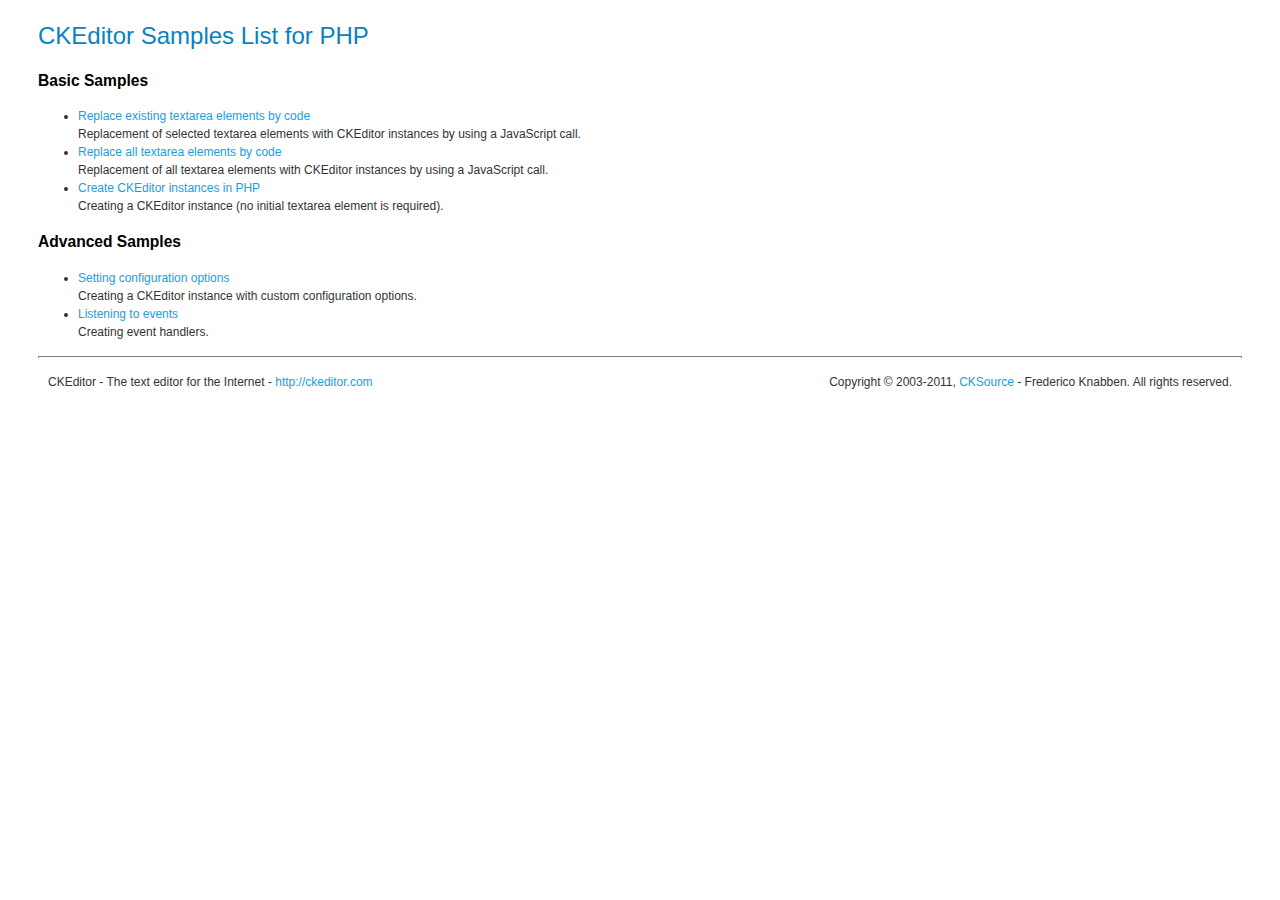
<file: docroot/sites/all/libraries/ckeditor/_samples/php/index.html>
<!DOCTYPE html PUBLIC "-//W3C//DTD XHTML 1.0 Transitional//EN" "http://www.w3.org/TR/xhtml1/DTD/xhtml1-transitional.dtd">
<!--
Copyright (c) 2003-2011, CKSource - Frederico Knabben. All rights reserved.
For licensing, see LICENSE.html or http://ckeditor.com/license
-->
<html xmlns="http://www.w3.org/1999/xhtml">
<head>
  <meta content="text/html; charset=utf-8" http-equiv="content-type" />
	<title>CKEditor Samples &mdash; PHP Integration</title>
	<link type="text/css" rel="stylesheet" href="../sample.css" />
</head>
<body>
	<h1 class="samples">
		CKEditor Samples List for PHP
	</h1>
	<h2 class="samples">
		Basic Samples
	</h2>
	<ul class="samples">
		<li><a class="samples" href="replace.php">Replace existing textarea elements by code</a><br />
		Replacement of selected textarea elements with CKEditor instances by using a JavaScript call.</li>
		<li><a class="samples" href="replaceAll.php">Replace all textarea elements by code</a><br />
		Replacement of all textarea elements with CKEditor instances by using a JavaScript call.</li>
		<li><a class="samples" href="standalone.php">Create CKEditor instances in PHP</a><br />
		Creating a CKEditor instance (no initial textarea element is required).</li>
	</ul>
	<h2 class="samples">
		Advanced Samples
	</h2>
	<ul class="samples">
		<li><a class="samples" href="advanced.php">Setting configuration options</a><br />
		Creating a CKEditor instance with custom configuration options.</li>
		<li><a class="samples" href="events.php">Listening to events</a><br />
		Creating event handlers.
		</li>
	</ul>
	<div id="footer">
		<hr />
		<p>
			CKEditor - The text editor for the Internet - <a class="samples" href="http://ckeditor.com/">http://ckeditor.com</a>
		</p>
		<p id="copy">
			Copyright &copy; 2003-2011, <a class="samples" href="http://cksource.com/">CKSource</a> - Frederico Knabben. All rights reserved.
		</p>
	</div>
</body>
</html>
</file>
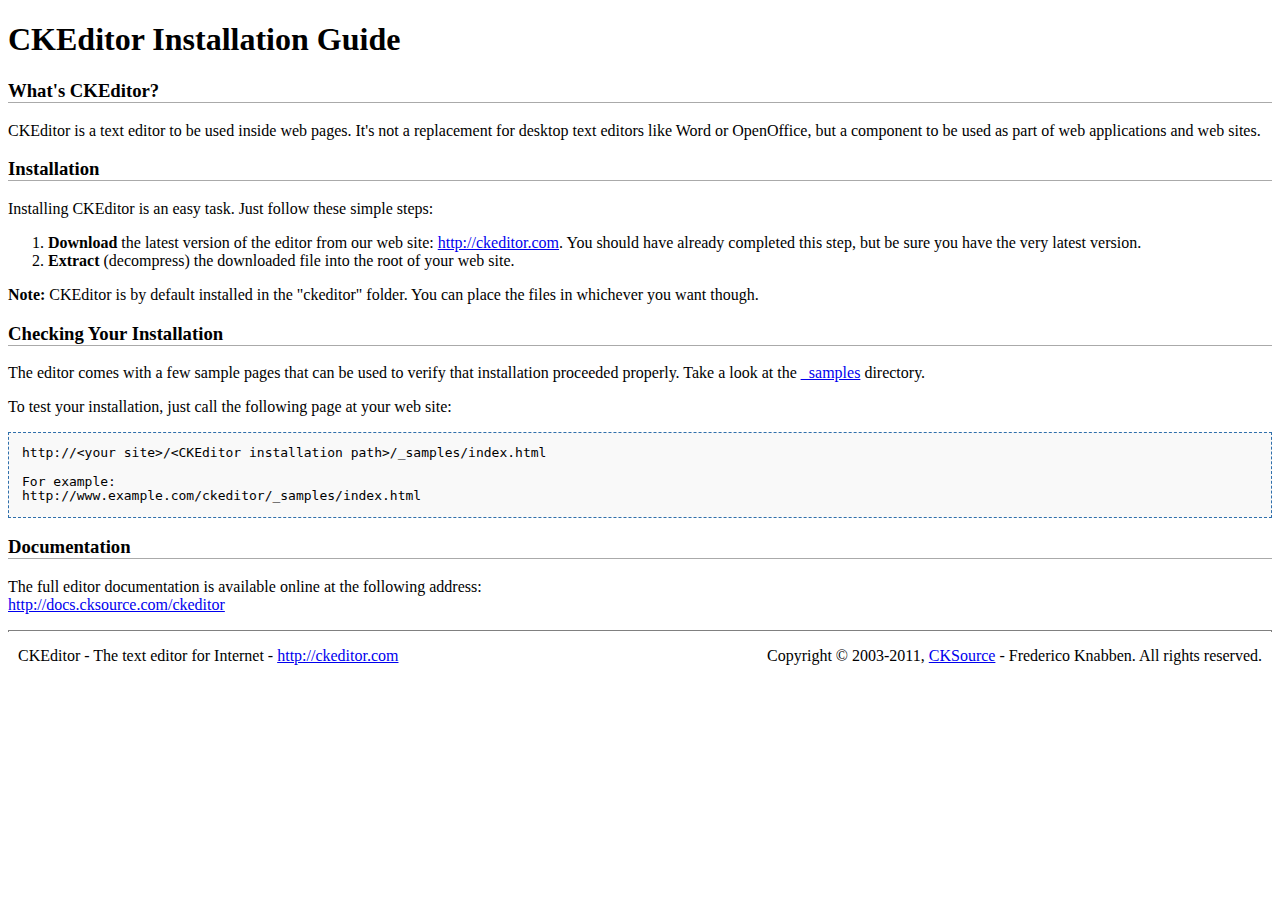
<file: docroot/sites/all/libraries/ckeditor/INSTALL.html>
<!DOCTYPE html PUBLIC "-//W3C//DTD XHTML 1.0 Transitional//EN" "http://www.w3.org/TR/xhtml1/DTD/xhtml1-transitional.dtd">
<!--
Copyright (c) 2003-2011, CKSource - Frederico Knabben. All rights reserved.
For licensing, see LICENSE.html or http://ckeditor.com/license
-->
<html xmlns="http://www.w3.org/1999/xhtml">
<head>
	<title>Installation Guide - CKEditor</title>
	<meta http-equiv="content-type" content="text/html; charset=utf-8" />
	<style type="text/css">
		h3
		{
			border-bottom: 1px solid #AAAAAA;
		}
		pre
		{
			background-color: #F9F9F9;
			border: 1px dashed #2F6FAB;
			padding: 1em;
			line-height: 1.1em;
		}
		#footer hr
		{
			margin: 10px 0 15px 0;
			height: 1px;
			border: solid 1px gray;
			border-bottom: none;
		}
		#footer p
		{
			margin: 0 10px 10px 10px;
			float: left;
		}
		#footer #copy
		{
			float: right;
		}
	</style>
</head>
<body>
	<h1>
		CKEditor Installation Guide</h1>
	<h3>
		What&#39;s CKEditor?</h3>
	<p>
		CKEditor is a text editor to be used inside web pages. It&#39;s not a replacement
		for desktop text editors like Word or OpenOffice, but a component to be used as
		part of web applications and web sites.</p>
	<h3>
		Installation</h3>
	<p>
		Installing CKEditor is an easy task. Just follow these simple steps:</p>
	<ol>
		<li><strong>Download</strong> the latest version of the editor from our web site: <a
			href="http://ckeditor.com">http://ckeditor.com</a>. You should have already completed
			this step, but be sure you have the very latest version.</li>
		<li><strong>Extract</strong> (decompress) the downloaded file into the root of your
			web site.</li>
	</ol>
	<p>
		<strong>Note:</strong> CKEditor is by default installed in the &quot;ckeditor&quot;
		folder. You can place the files in whichever you want though.</p>
	<h3>
		Checking Your Installation
	</h3>
	<p>
		The editor comes with a few sample pages that can be used to verify that installation
		proceeded properly. Take a look at the <a href="_samples">_samples</a> directory.</p>
	<p>
		To test your installation, just call the following page at your web site:</p>
	<pre>
http://&lt;your site&gt;/&lt;CKEditor installation path&gt;/_samples/index.html

For example:
http://www.example.com/ckeditor/_samples/index.html</pre>
	<h3>
		Documentation</h3>
	<p>
		The full editor documentation is available online at the following address:<br />
		<a href="http://docs.cksource.com/ckeditor">http://docs.cksource.com/ckeditor</a></p>
	<div id="footer">
		<hr />
		<p>
			CKEditor - The text editor for Internet - <a href="http://ckeditor.com/">http://ckeditor.com</a>
		</p>
		<p id="copy">
			Copyright &copy; 2003-2011, <a href="http://cksource.com/">CKSource</a> - Frederico
			Knabben. All rights reserved.
		</p>
	</div>
</body>
</html>
</file>
<file: docroot/sites/all/libraries/ckeditor/_samples/sample.css>
/*
Copyright (c) 2003-2011, CKSource - Frederico Knabben. All rights reserved.
For licensing, see LICENSE.html or http://ckeditor.com/license
*/

html, body, h1, h2, h3, h4, h5, h6, div, span, blockquote, p, address, form, fieldset, img, ul, ol, dl, dt, dd, li, hr, table, td, th, strong, em, sup, sub, dfn, ins, del, q, cite, var, samp, code, kbd, tt, pre {
	line-height: 1.5em;
}

body {
	padding:10px 30px;
}

input, textarea, select, option, optgroup, button, td, th {
	font-size: 100%;
}

pre,
code,
kbd,
samp,
tt{
  font-family: monospace,monospace;
  font-size: 1em;
}

h1.samples {
  color:#0782C1;
  font-size:200%;
  font-weight:normal;
  margin: 0;
  padding: 0;
}

h2.samples {
  color:#000000;
  font-size:130%;
  margin: 0;
  padding: 0;
}

p, blockquote, address, form, pre, dl, h1.samples, h2.samples {
	margin-bottom:15px;
}

ul.samples {
	margin-bottom:15px;
}

.clear {
	clear:both;
}

fieldset
{
	margin: 0;
	padding: 10px;
}

body, input, textarea {
	color: #333333;
	font-family: Arial, Helvetica, sans-serif;
}

body {
	font-size: 75%;
}

a.samples {
	color:#189DE1;
	text-decoration:none;
}

a.samples:hover {
  text-decoration:underline;
}

form
{
	margin: 0;
	padding: 0;
}

pre.samples
{
	background-color: #F7F7F7;
	border: 1px solid #D7D7D7;
	overflow: auto;
	padding: 0.25em;
}

#alerts
{
	color: Red;
}

#footer hr
{
	margin: 10px 0 15px 0;
	height: 1px;
	border: solid 1px gray;
	border-bottom: none;
}

#footer p
{
	margin: 0 10px 10px 10px;
	float: left;
}

#footer #copy
{
	float: right;
}

#outputSample
{
	width: 100%;
	table-layout: fixed;
}

#outputSample thead th
{
	color: #dddddd;
	background-color: #999999;
	padding: 4px;
	white-space: nowrap;
}

#outputSample tbody th
{
	vertical-align: top;
	text-align: left;
}

#outputSample pre
{
	margin: 0;
	padding: 0;
	white-space: pre; /* CSS2 */
	white-space: -moz-pre-wrap; /* Mozilla*/
	white-space: -o-pre-wrap; /* Opera 7 */
	white-space: pre-wrap; /* CSS 2.1 */
	white-space: pre-line; /* CSS 3 (and 2.1 as well, actually) */
	word-wrap: break-word; /* IE */
}

.description {
	border: 1px dotted #B7B7B7;
	margin-bottom: 10px;
	padding: 10px 10px 0;
}

label {
	display: block;
	margin-bottom:6px;
}

.cke_dialog label
{
	display: inline;
	margin-bottom: auto;
}
</file>
